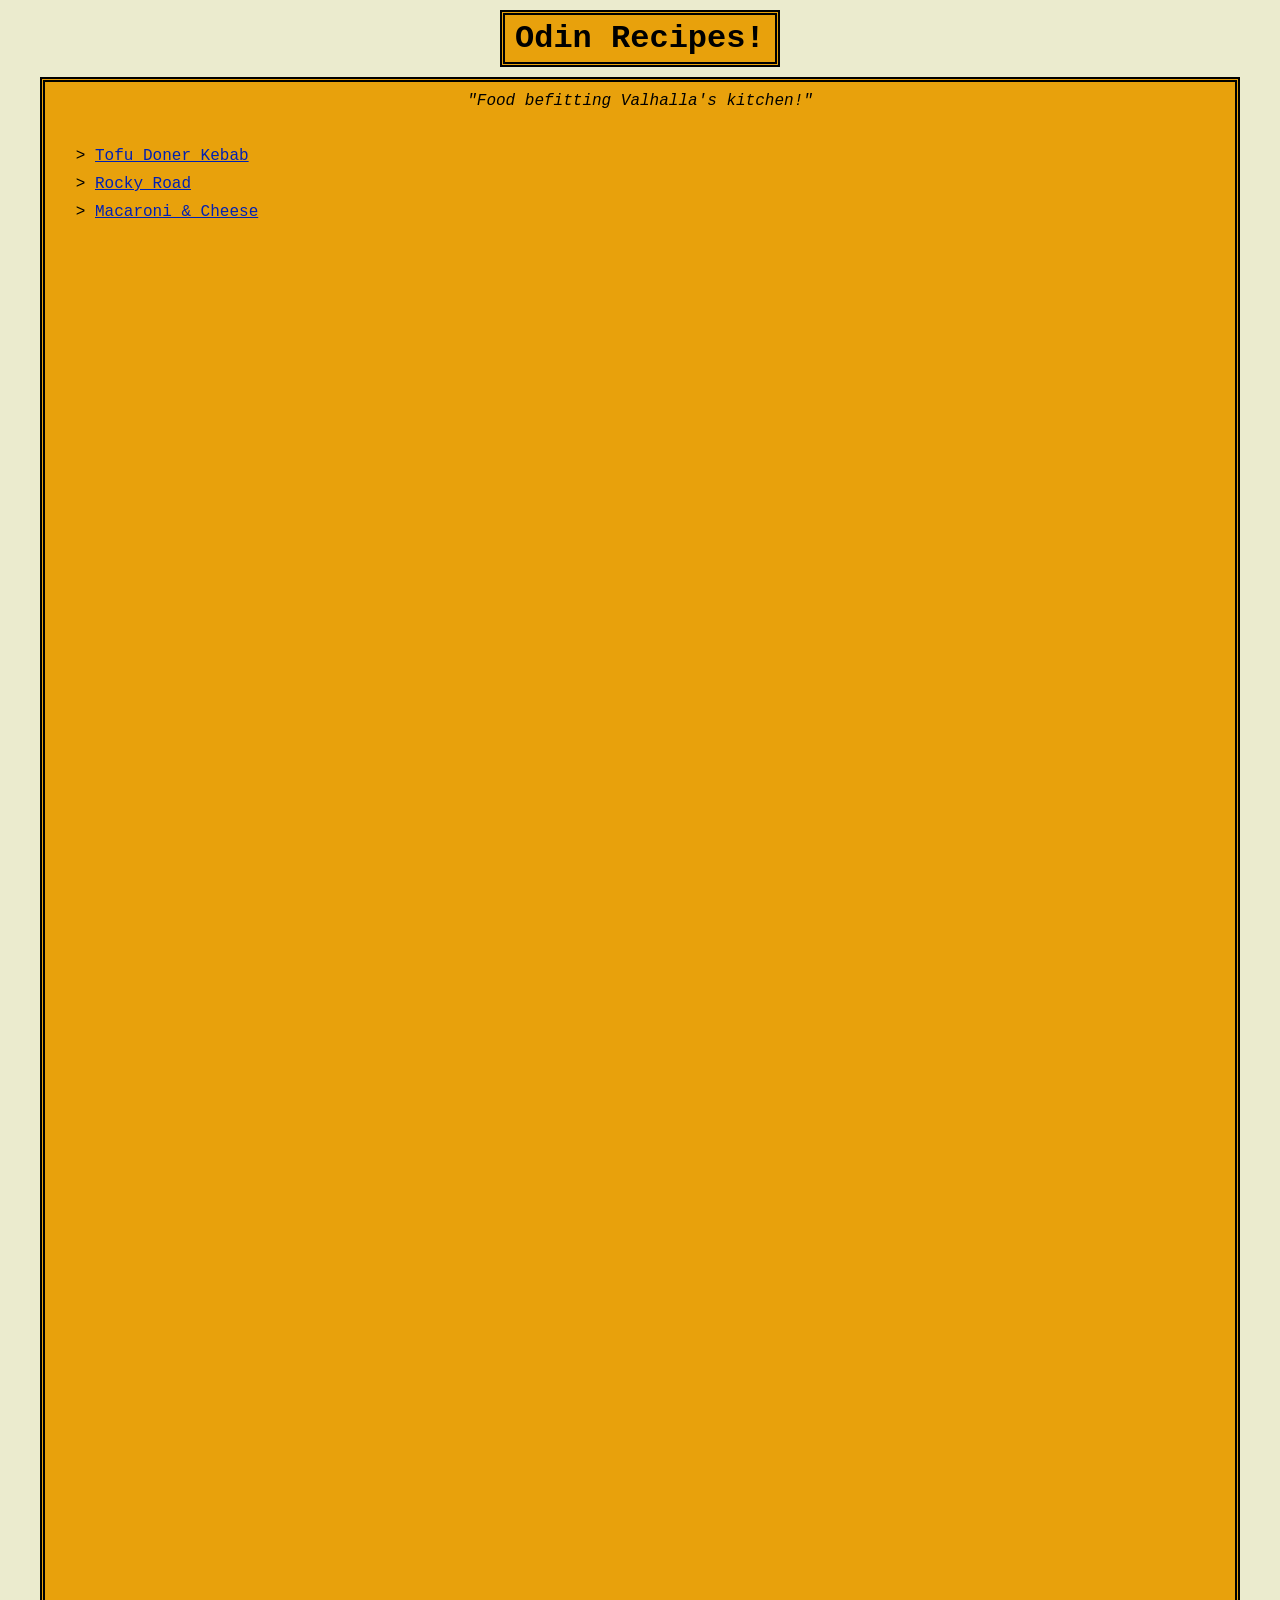
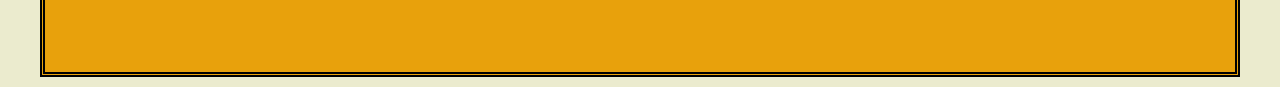
<file: index.html>
<!DOCTYPE html>
<html lang="en">
    <head>
        <link href="style.css" rel="stylesheet">
        <meta charset="UTF-8">
        <meta name="viewport" content="width=device-width, initial-scale=1.0">
        <title>Odin Recipes</title>
    </head>
    <body>
        <h1 class="home">Odin Recipes!</h1>
        <div class="home main">
            <em id="tagline">"Food befitting Valhalla's kitchen!"</em>
            <ul class="recipe_link_list">
                <li><a href="recipes/tofu-doner.html">Tofu Doner Kebab</a></li>
                <li><a href="recipes/rockyroad.html">Rocky Road</a></li>
                <li><a href="recipes/mac-and-cheese.html">Macaroni & Cheese</a></li>
            </ul>
        </div>
    </body>
</html>
</file>
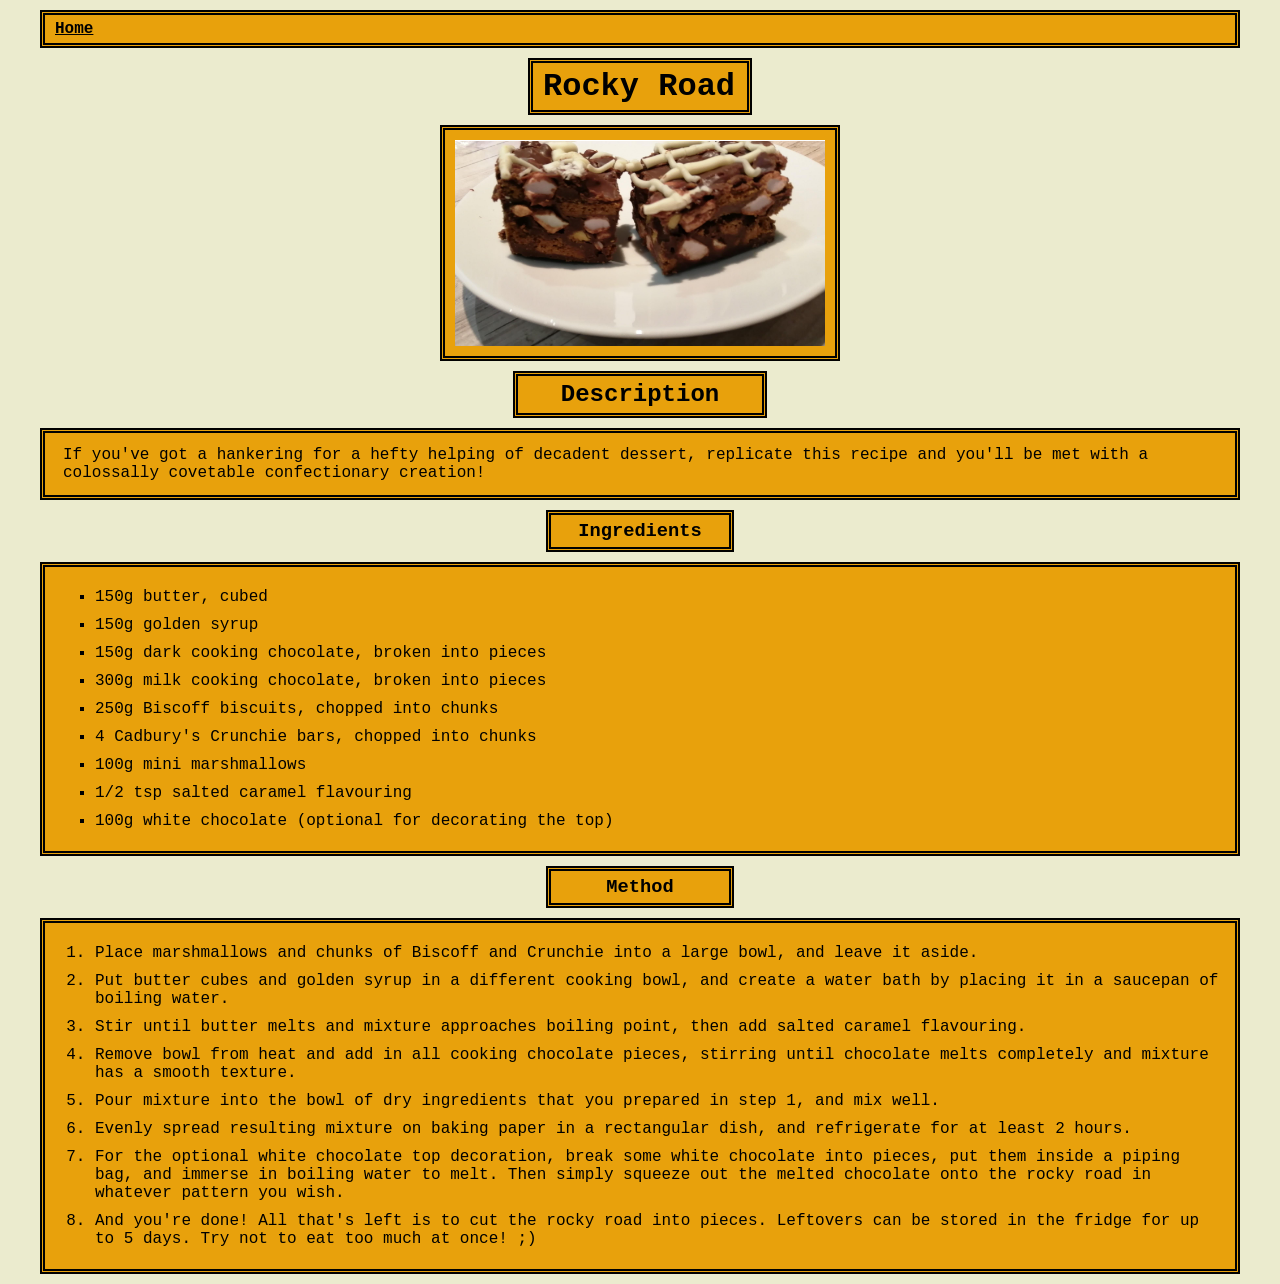
<file: recipes/rockyroad.html>
<!DOCTYPE html>
<html lang="en">
    <head>
        <link href="../style.css" rel="stylesheet">
        <meta charset="UTF-8">
        <meta name="viewport" content="width=device-width, initial-scale=1.0">
        <title>Rocky Road | Odin Recipes</title>
    </head>
    <body>
        <div class="navbar"><a class="homelink" href="../index.html">Home</a></div>
        <h1 class="rockyroad">Rocky Road</h1>
        <img class="rockyroad" src="../images/rockyroad.png" alt="Some tasty pieces of rocky road on a plate." width="654" height="365">
        <h2>Description</h2>
        <div>
            <p>If you've got a hankering for a hefty helping of decadent dessert, replicate this recipe and you'll be met with a colossally covetable confectionary creation!</p>
        </div>
        <h3 class="ingredientsheader">Ingredients</h3>
        <div class="ingredient_list">
            <ul>
                <li>150g butter, cubed</li>
                <li>150g golden syrup</li>
                <li>150g dark cooking chocolate, broken into pieces</li>
                <li>300g milk cooking chocolate, broken into pieces</li>
                <li>250g Biscoff biscuits, chopped into chunks</li>
                <li>4 Cadbury's Crunchie bars, chopped into chunks</li>
                <li>100g mini marshmallows</li>
                <li>1/2 tsp salted caramel flavouring</li>
                <li>100g white chocolate (optional for decorating the top)</li>
            </ul>
        </div>
        <h3 class="methodheader">Method</h3>
        <div class="method_list">
            <ol>
                <li>Place marshmallows and chunks of Biscoff and Crunchie into a large bowl, and leave it aside.</li>
                <li>Put butter cubes and golden syrup in a different cooking bowl, and create a water bath by placing it in a saucepan of boiling water.</li>
                <li>Stir until butter melts and mixture approaches boiling point, then add salted caramel flavouring.</li>
                <li>Remove bowl from heat and add in all cooking chocolate pieces, stirring until chocolate melts completely and mixture has a smooth texture.</li>
                <li>Pour mixture into the bowl of dry ingredients that you prepared in step 1, and mix well.</li>
                <li>Evenly spread resulting mixture on baking paper in a rectangular dish, and refrigerate for at least 2 hours.</li>
                <li>For the optional white chocolate top decoration, break some white chocolate into pieces, put them inside a piping bag, and immerse in boiling water to melt. Then simply squeeze out the melted chocolate onto the rocky road in whatever pattern you wish.</li>
                <li>And you're done! All that's left is to cut the rocky road into pieces. Leftovers can be stored in the fridge for up to 5 days. Try not to eat too much at once! ;&#41;</li>
            </ol>
        </div>
    </body>
</html>
</file>
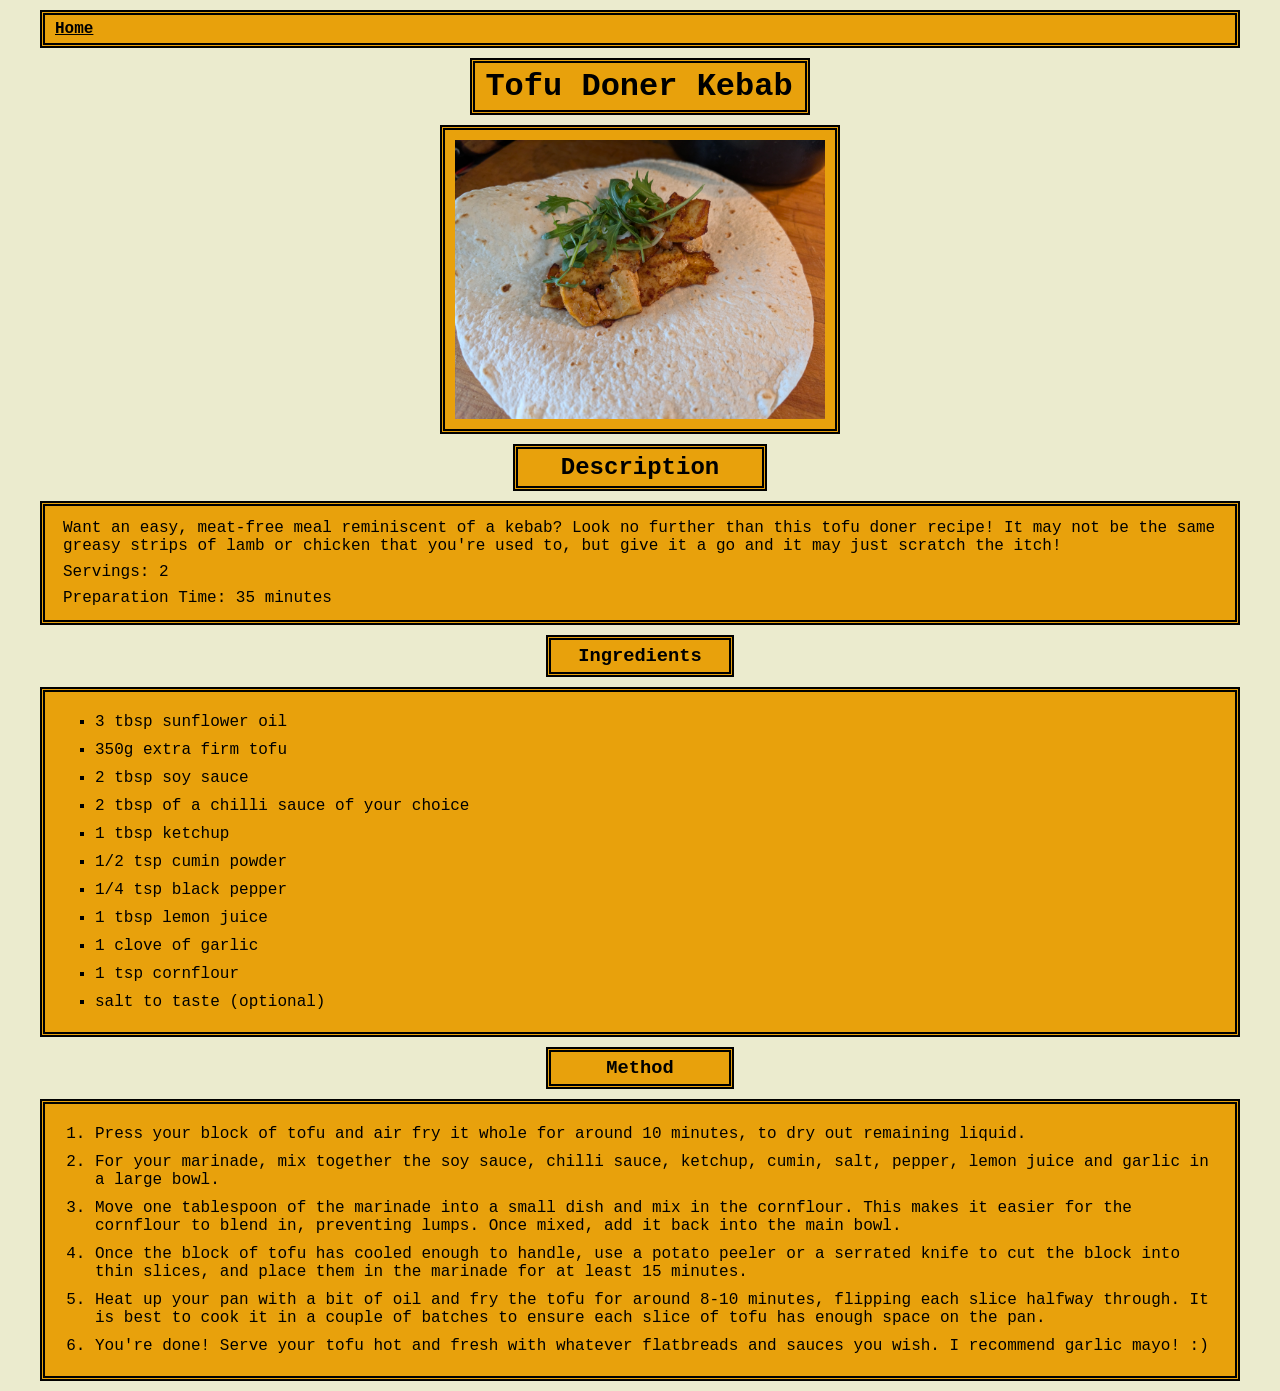
<file: recipes/tofu-doner.html>
<!DOCTYPE html>
<html lang="en">
    <head>
        <link href="../style.css" rel="stylesheet">
        <meta charset="UTF-8">
        <meta name="viewport" content="width=device-width, initial-scale=1.0">
        <title>Tofu Doner Kebab | Odin Recipes</title>
    </head>
    <body>
        <div class="navbar"><a class="homelink" href="../index.html">Home</a></div>
        <h1 class="tofudoner">Tofu Doner Kebab</h1>
        <img class="rockyroad" src="../images/tofu-doner.jpg" alt="Some delicious tofu doner pieces on a piece of flatbread." width="4080" height="3072">
        <h2>Description</h2>
        <div>
            <p>Want an easy, meat-free meal reminiscent of a kebab? Look no further than this tofu doner recipe! It may not be the same greasy strips of lamb or chicken that you're used to, but give it a go and it may just scratch the itch!</p>
            <p>Servings: 2</p>
            <p>Preparation Time: 35 minutes</p>
        </div>
        <h3 class="ingredientsheader">Ingredients</h3>
        <div class="ingredient_list">
            <ul>
                <li>3 tbsp sunflower oil</li>
                <li>350g extra firm tofu</li>
                <li>2 tbsp soy sauce</li>
                <li>2 tbsp of a chilli sauce of your choice</li>
                <li>1 tbsp ketchup</li>
                <li>1/2 tsp cumin powder</li>
                <li>1/4 tsp black pepper</li>
                <li>1 tbsp lemon juice</li>
                <li>1 clove of garlic</li>
                <li>1 tsp cornflour</li>
                <li>salt to taste (optional)</li>
            </ul>
        </div>
        <h3 class="methodheader">Method</h3>
        <div class="method_list">
            <ol>
                <li>Press your block of tofu and air fry it whole for around 10 minutes, to dry out remaining liquid.</li>
                <li>For your marinade, mix together the soy sauce, chilli sauce, ketchup, cumin, salt, pepper, lemon juice and garlic in a large bowl.</li>
                <li>Move one tablespoon of the marinade into a small dish and mix in the cornflour. This makes it easier for the cornflour to blend in, preventing lumps. Once mixed, add it back into the main bowl.</li>
                <li>Once the block of tofu has cooled enough to handle, use a potato peeler or a serrated knife to cut the block into thin slices, and place them in the marinade for at least 15 minutes.</li>
                <li>Heat up your pan with a bit of oil and fry the tofu for around 8-10 minutes, flipping each slice halfway through. It is best to cook it in a couple of batches to ensure each slice of tofu has enough space on the pan.</li>
                <li>You're done! Serve your tofu hot and fresh with whatever flatbreads and sauces you wish. I recommend garlic mayo! :&#41;</li>
            </ol>
        </div>
    </body>
</html>
</file>
<file: style.css>
* {
    box-sizing: border-box;
    font-family: 'Courier New', monospace;
}

*:not(a) {
    color: black;
}

body {
    background-color: #EBEBCE;
}

h1,
h2,
h3,
div,
.home.main
.navbar,
.method_list,
.ingredient_list {
    background-color: rgb(232, 161, 12);
    border: 5px double black;
    padding: 5px 10px;
    margin: 10px auto;
    width: 1200px
}

h1.home {
    width: 280px;
}

h1.tofudoner {
    width: 10.6em;
}

h2 {
    width: 10.6em;
    text-align: center;
}

.methodheader,
.ingredientsheader {
    width: 10em;
    text-align: center;
}

h1.rockyroad {
    width: 7em;
}

h1.macncheese {
    width: 12.35em;
}

#tagline {
    display: block;
    padding: 5px 0px;
    text-align: center;
}

.home.main {
    height: 100em;
}

div p {
    margin: 0.5em;
}

/* LISTS */

.recipe_link_list {
    margin-top: 2em;
}

.recipe_link_list li {
    list-style-type: '> ';
}

li {
    margin: 10px 0px;
}

ul {
    list-style-type: square;
}

ul,
ol {
    list-style-position: outside;
}

/* LINKS */

a:visited {
    color: #3B1FA6;
}

a {
    color: #0020B3;   
}

.homelink {
    color: black;
    font-weight: 800;
}

.homelink:visited {
    color: unset;
}

.homelink:hover,
a:hover {
    color: #09B4EB;
}


/* IMAGES */

img.tofudoner,
img.rockyroad,
img.macncheese {
    width: 400px;
    height: auto;
    display:block;
    margin:auto;
    background-color: rgb(232, 161, 12);
    border: 5px double black;
    padding: 10px 10px;
}

img.macncheese {
    padding-bottom: 40px;
}

.creditline {
    background-color: unset;
    border: 0px;
    text-align: center;
    margin-top: -40px;
    margin-bottom: 20px
}
</file>
